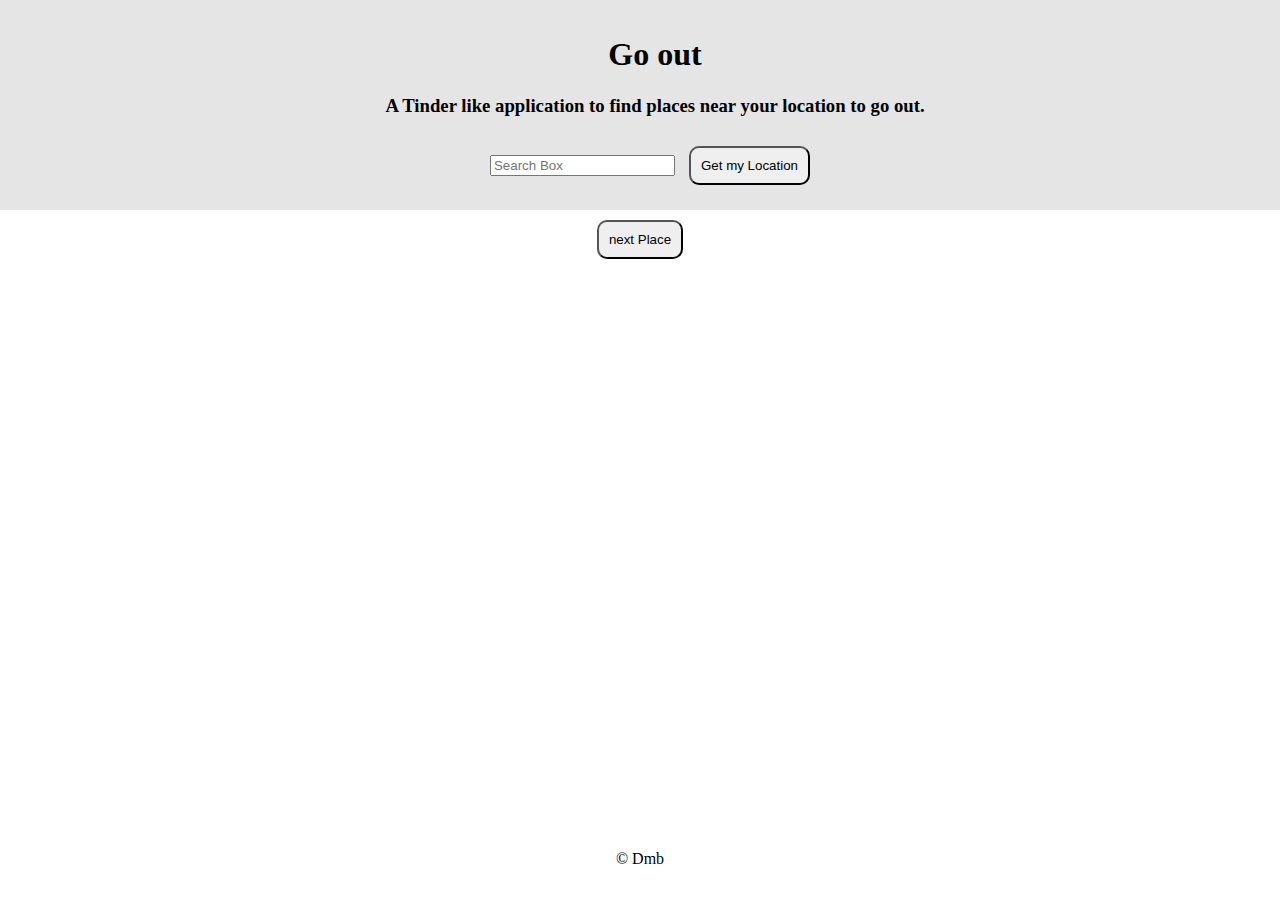
<file: index.html>
<!DOCTYPE html>
<html>
<style>

.center {
  background-color:#e5e5e5;
  padding:15px;
  text-align: center;
  font-size: 1em;
  width: 100%

}
.middle {
  width:100%;
  font-size: 1em;
  padding-bottom: 5em;
  text-align: center;
}

.button {
       padding: 10px;
       border-radius: 10px;
       -moz-border-radius: 10px;
       -webkit-border-radius: 10px;
       margin:10px;
   }
html, body {
 height: 100%;
 margin: 0;
}
.wrapperout {
 min-height: 100%;

 /* Equal to height of footer */
 /* But also accounting for potential margin-bottom of last child */
 margin-bottom: -50px;
}
.wrapper {
    text-align: center;
}


.module {
   background-color: white;
   border-radius: 10px;
 }


.footer,
.push {
  height: 50px;
  text-align: center;
}
.text {
  text-align: center;
}

</style>
<head>
    <meta name="viewport" content="initial-scale=1.0, width=device-width" />
    <script src="https://js.api.here.com/v3/3.0/mapsjs-core.js"
    type="text/javascript" charset="utf-8"></script>
    <script src="https://js.api.here.com/v3/3.0/mapsjs-service.js"
    type="text/javascript" charset="utf-8"></script>
    <script src="https://js.api.here.com/v3/3.0/mapsjs-places.js"
    type="text/javascript" charset="utf-8"></script>
    <script src="https://js.api.here.com/v3/3.0/mapsjs-ui.js"
     type="text/javascript" charset="utf-8"></script>
     <link rel="stylesheet" type="text/css"
      href="https://js.api.here.com/v3/3.0/mapsjs-ui.css" />

</head>
  <body>
    <div class="wrapperout">
      <div class="center" >
        <h1>Go out</h1>
        <h3>A Tinder like application to find places near your location to go out.</h3>

        <input id="pac-input" class="controls" type="text" placeholder="Search Box" onchange="getResults()" minwidth="20" >
        <!--<div id="map"></div>-->
        <button class="button" onclick="getResults()">Get my Location</button>
      </div>

      <div class="middle">
        <div class="wrapper">
            <button class="button" onclick="nextPlace()" >next Place</button>
        </div>
        <p id="demo2" class="text"></p>
        <div class="wrapper">
          <!--<button class="button" onclick="takePlace()">Take Place</button>-->
          <p id="demo" class="responsiveText"></p>
          <!--<div style="width: 640px; height: 480px; align: center" id="mapContainer"></div>-->
        </div>
      </div>
      <!--
      <div class="push"></div>
      -->
    </div>

    <footer class="footer">&copy; Dmb</footer>



    <script>

    var platform = new H.service.Platform({
      app_id: 'YE12fyExIGplnoZxJO0w',
      app_code: 'y4uwjTKhgVvHSaISSsIxRA',
      useHTTPS: true
    });
    var input = document.getElementById('pac-input');
    var searchText = "";

    var currentLocation = ""
    getLocation();
    // Obtain an Explore object through which to submit search
    // requests:
    var search = new H.places.Search(platform.getPlacesService()),
      searchResult, error;


    // Define a callback function to handle data on success:
    function onResult(data) {
      searchResult = data;
      liste = searchResult.results.items;
    }

    // Define a callback function to handle errors:
    function onError(data) {
      error = data;
    }

      var x = document.getElementById("demo");
      var y = document.getElementById("demo2");
      var api_key = "AIzaSyCfeka0cOw7USVqQUP1qz_QieqHI8QdJJM";
      var liste = [];
      var currentObject = null;
      input.onchange = function() {
         searchText = document.getElementById('pac-input').value;
        //x.innerHTML = searchText;
        getResults();

        setTimeout("nextPlace()", 200);
      }
      function getResults(){
        // Define search parameters:
        var params = {
        };
        console.log("search ist " + searchText);
        console.log("at ist " + currentLocation);

        if(searchText.length > 0){
          params["q"] = searchText;
          params["at"] = currentLocation;
          //params["at"] = '49.02170867276317,8.374853575834013';

          //console.log("search ist " + searchText);

          search.request(params, {}, onResult, onError);

        } else {
          console.log("search ist leer!");
        }

      }

      function getLocation() {
        if (navigator.geolocation) {
          navigator.geolocation.getCurrentPosition(showPosition, showError);
        } else {
          x.innerHTML = "Geolocation is not supported by this browser.";
        }
      }

      var currentLat;
      var currentLong;

      function showPosition(position) {
        //x.innerHTML = "Latitude: " + position.coords.latitude +
        //"<br>Longitude: " + position.coords.longitude ;//+
        //"<br>Ort: " + searchResult.results.items[0].title;
        currentLocation = position.coords.latitude +"," +position.coords.longitude;
        currentLat = position.coords.latitude;
        currentLong = position.coords.longitude;
        //x.innerHTML = currentLocation;

      }

      function showError(error) {
        switch(error.code) {
          case error.PERMISSION_DENIED:
            x.innerHTML = "User denied the request for Geolocation."
            break;
          case error.POSITION_UNAVAILABLE:
            x.innerHTML = "Location information is unavailable."
            break;
          case error.TIMEOUT:
            x.innerHTML = "The request to get user location timed out."
            break;
          case error.UNKNOWN_ERROR:
            x.innerHTML = "An unknown error occurred."
            break;
        }
      }

      function showLocation(place) {
        x.innerHTML = "Latitude: " + place.name +
        "<br>Longitude: " + place.id;
      }

      function nextPlace() {
        if(searchResult.results.items.length > 0){
          currentObject = liste.pop();

            y.innerHTML = "<br>"+currentObject.title;
            y.innerHTML += "<br> Durchschnittsbewertung: " +currentObject.averageRating;
            y.innerHTML += "<br> Distanz: "+currentObject.distance;
            y.innerHTML += "<br>"+currentObject.vicinity;
            //y.innerHTML += "<br>"+currentObject.position[0];
            y.innerHTML += "<br>"+currentObject.openingHours.text;


            //y.innerHTML += "<br>"+ '<a href=' + currentObject.href + ' >Show in Here</a>';
            //currentObject.href;
        } else {
          console.log("Liste ist leer!");
        }

      }


      function takePlace() {

        y.innterHTML += "<br>"+ currentObject.href;
                // Obtain the default map types from the platform object:
                /*
        var defaultLayers = platform.createDefaultLayers();

        // Instantiate (and display) a map object:

        var map = new H.Map(
          document.getElementById('mapContainer'),
          defaultLayers.normal.map,
          {
            zoom: 10,
            center: { lat: currentLat, lng: currentLong }
          });
              var group = new H.map.Group();
          var ui = H.ui.UI.createDefault(map, platform.createDefaultLayers());
              map.addObject(group);

            var marker = new H.map.Marker({lat: currentObject.position[0],
              lng: currentObject.position[1]});
              group.addObjects(marker);
*/
        //x.innerHTML = map;
      }

    </script>
    <script src""
         async defer></script>
    <div>

    </div>
  </body>
</html>
</file>
